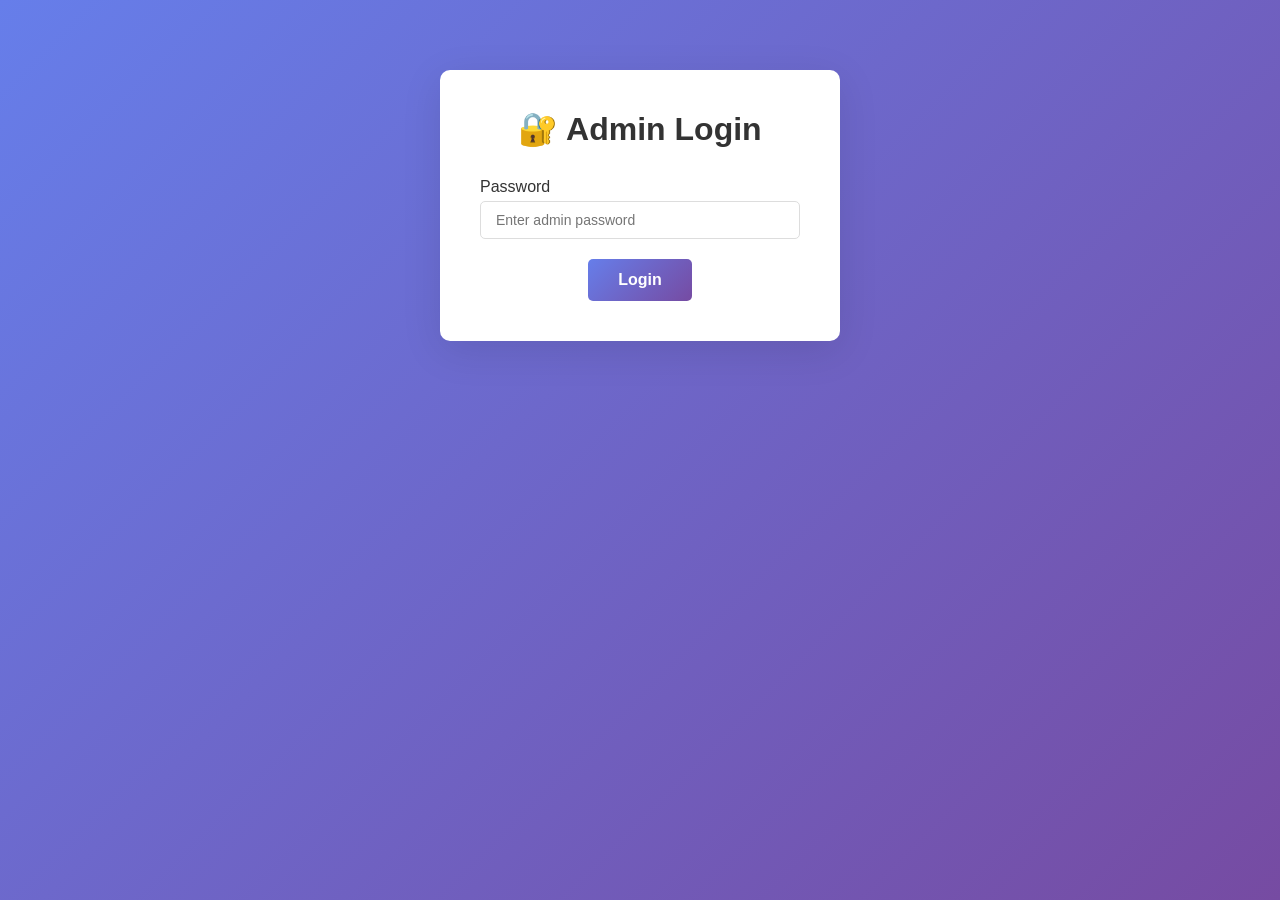
<file: admin.html>
<!DOCTYPE html>
<html lang="en">
<head>
    <meta charset="UTF-8">
    <meta name="viewport" content="width=device-width, initial-scale=1.0">
    <title>CV Admin Panel</title>
    <style>
        * {
            margin: 0;
            padding: 0;
            box-sizing: border-box;
        }

        body {
            font-family: 'Segoe UI', Tahoma, Geneva, Verdana, sans-serif;
            background: linear-gradient(135deg, #667eea 0%, #764ba2 100%);
            min-height: 100vh;
            padding: 20px;
        }

        .container {
            max-width: 1200px;
            margin: 0 auto;
        }

        .login-form {
            background: white;
            border-radius: 10px;
            padding: 40px;
            box-shadow: 0 10px 40px rgba(0,0,0,0.1);
            max-width: 400px;
            margin: 50px auto;
            text-align: center;
        }

        .login-form h1 {
            color: #333;
            margin-bottom: 30px;
        }

        .form-group {
            margin-bottom: 20px;
            text-align: left;
        }

        .form-group label {
            display: block;
            margin-bottom: 5px;
            color: #333;
            font-weight: 500;
        }

        .form-group input,
        .form-group textarea,
        .form-group select {
            width: 100%;
            padding: 10px 15px;
            border: 1px solid #ddd;
            border-radius: 5px;
            font-family: inherit;
            font-size: 14px;
        }

        .form-group textarea {
            resize: vertical;
            min-height: 100px;
        }

        .btn {
            background: linear-gradient(135deg, #667eea 0%, #764ba2 100%);
            color: white;
            padding: 12px 30px;
            border: none;
            border-radius: 5px;
            cursor: pointer;
            font-size: 16px;
            font-weight: 600;
            transition: transform 0.2s;
        }

        .btn:hover {
            transform: translateY(-2px);
        }

        .btn-secondary {
            background: #666;
            margin-left: 10px;
        }

        .btn-danger {
            background: #e74c3c;
        }

        .btn-success {
            background: #27ae60;
        }

        .admin-panel {
            background: white;
            border-radius: 10px;
            padding: 30px;
            box-shadow: 0 10px 40px rgba(0,0,0,0.1);
            margin-bottom: 30px;
        }

        .panel-title {
            color: #333;
            border-bottom: 2px solid #667eea;
            padding-bottom: 10px;
            margin-bottom: 20px;
            font-size: 22px;
        }

        .tabs {
            display: flex;
            gap: 10px;
            margin-bottom: 20px;
            border-bottom: 1px solid #ddd;
            flex-wrap: wrap;
        }

        .tab-btn {
            background: none;
            border: none;
            padding: 10px 20px;
            cursor: pointer;
            color: #666;
            font-weight: 600;
            border-bottom: 3px solid transparent;
            transition: all 0.3s;
        }

        .tab-btn.active {
            color: #667eea;
            border-bottom-color: #667eea;
        }

        .tab-content {
            display: none;
        }

        .tab-content.active {
            display: block;
        }

        .skill-item,
        .project-item {
            background: #f9f9f9;
            border: 1px solid #eee;
            border-radius: 5px;
            padding: 15px;
            margin-bottom: 15px;
            display: flex;
            justify-content: space-between;
            align-items: center;
        }

        .skill-name,
        .project-title {
            font-weight: 600;
            color: #333;
        }

        .skill-level {
            color: #667eea;
            font-weight: bold;
        }

        .item-actions {
            display: flex;
            gap: 10px;
        }

        .msg {
            padding: 15px;
            margin-bottom: 20px;
            border-radius: 5px;
            display: none;
        }

        .msg.success {
            background: #d4edda;
            color: #155724;
            border: 1px solid #c3e6cb;
        }

        .msg.error {
            background: #f8d7da;
            color: #721c24;
            border: 1px solid #f5c6cb;
        }

        .msg.active {
            display: block;
        }

        header {
            display: flex;
            justify-content: space-between;
            align-items: center;
            background: white;
            padding: 20px;
            border-radius: 10px;
            margin-bottom: 20px;
            box-shadow: 0 5px 20px rgba(0,0,0,0.1);
        }

        header h1 {
            color: #333;
        }

        .logout-btn {
            background: #e74c3c;
            color: white;
            border: none;
            padding: 10px 20px;
            border-radius: 5px;
            cursor: pointer;
            font-weight: 600;
        }

        .add-new-btn {
            margin-bottom: 20px;
        }

        .form-row {
            display: grid;
            grid-template-columns: 1fr 1fr;
            gap: 20px;
        }

        @media (max-width: 600px) {
            .form-row {
                grid-template-columns: 1fr;
            }

            header {
                flex-direction: column;
                gap: 20px;
                text-align: center;
            }

            .skill-item,
            .project-item {
                flex-direction: column;
                align-items: flex-start;
            }

            .item-actions {
                width: 100%;
                margin-top: 10px;
            }
        }
    </style>
</head>
<body>
    <div class="container">
        <!-- Login Form -->
        <div id="loginForm" class="login-form">
            <h1>🔐 Admin Login</h1>
            <div class="form-group">
                <label>Password</label>
                <input type="password" id="adminPassword" placeholder="Enter admin password">
            </div>
            <button class="btn" onclick="adminLogin()">Login</button>
        </div>

        <!-- Admin Panel (hidden by default) -->
        <div id="adminPanel" style="display: none;">
            <header>
                <h1>📝 CV Admin Panel</h1>
                <div>
                    <button class="btn btn-success" style="margin-right: 10px;" onclick="loadCVData()">↻ Reload</button>
                    <button class="logout-btn" onclick="adminLogout()">Logout</button>
                </div>
            </header>

            <div id="message" class="msg"></div>

            <!-- Basic Info -->
            <div class="admin-panel">
                <h2 class="panel-title">👤 Basic Information</h2>
                <div class="form-row">
                    <div class="form-group">
                        <label>Full Name</label>
                        <input type="text" id="nama" placeholder="Your full name">
                    </div>
                    <div class="form-group">
                        <label>Nickname</label>
                        <input type="text" id="panggilan" placeholder="Nickname">
                    </div>
                </div>
                <div class="form-group">
                    <label>Role/Title</label>
                    <input type="text" id="peran" placeholder="Your role">
                </div>
                <div class="form-group">
                    <label>Bio</label>
                    <textarea id="bio" placeholder="Your bio"></textarea>
                </div>
                <div class="form-group">
                    <label>About Me</label>
                    <textarea id="about" placeholder="About me (gunakan paragraf baru dengan baris kosong)"></textarea>
                </div>
                <button class="btn" onclick="updateBasicInfo()">Save Basic Info</button>
            </div>

            <!-- Skills & Projects Tabs -->
            <div class="admin-panel">
                <h2 class="panel-title">🎯 Skills & Projects</h2>
                
                <div class="tabs">
                    <button class="tab-btn active" onclick="switchTab('skills')">Skills</button>
                    <button class="tab-btn" onclick="switchTab('projects')">Projects</button>
                </div>

                <!-- Skills Tab -->
                <div id="skills" class="tab-content active">
                    <button class="btn add-new-btn" onclick="newSkillForm()">+ Add New Skill</button>
                    
                    <div id="skillForm" style="display: none; background: #f9f9f9; padding: 20px; border-radius: 5px; margin-bottom: 20px;">
                        <div class="form-row">
                            <div class="form-group">
                                <label>Icon (emoji)</label>
                                <input type="text" id="skillIcon" placeholder="e.g., 🐍">
                            </div>
                            <div class="form-group">
                                <label>Skill Name</label>
                                <input type="text" id="skillName" placeholder="e.g., Python">
                            </div>
                        </div>
                        <div class="form-group">
                            <label>Description</label>
                            <textarea id="skillDesc" placeholder="Describe the skill"></textarea>
                        </div>
                        <div class="form-group">
                            <label>Level (0-100)</label>
                            <input type="number" id="skillLevel" min="0" max="100" value="80">
                        </div>
                        <button class="btn" id="skillSubmitBtn" onclick="saveSkill()">Add Skill</button>
                        <button class="btn btn-secondary" onclick="cancelSkillForm()">Cancel</button>
                    </div>

                    <div id="skillsList"></div>
                </div>

                <!-- Projects Tab -->
                <div id="projects" class="tab-content">
                    <button class="btn add-new-btn" onclick="newProjectForm()">+ Add New Project</button>
                    
                    <div id="projectForm" style="display: none; background: #f9f9f9; padding: 20px; border-radius: 5px; margin-bottom: 20px;">
                        <div class="form-row">
                            <div class="form-group">
                                <label>Image / Photo (Replaces Icon)</label>
                                <input type="file" id="projectImage" accept="image/*" onchange="handleImageUpload(event)">
                                <img id="projectImagePreview" style="display:none; max-width: 100px; max-height: 100px; margin-top: 10px; border-radius: 4px;">
                            </div>
                            <div class="form-group">
                                <label>Icon (emoji fallback)</label>
                                <input type="text" id="projectIcon" placeholder="e.g., 🛒">
                            </div>
                            <div class="form-group">
                                <label>Project Title</label>
                                <input type="text" id="projectTitle" placeholder="Project title">
                            </div>
                        </div>
                        <div class="form-group">
                            <label>Description</label>
                            <textarea id="projectDesc" placeholder="Describe the project"></textarea>
                        </div>
                        <div class="form-row">
                            <div class="form-group">
                                <label>Tags (comma separated)</label>
                                <input type="text" id="projectTags" placeholder="Python, FastAPI, Web">
                            </div>
                            <div class="form-group">
                                <label>Status</label>
                                <input type="text" id="projectStatus" placeholder="e.g., Production, 70% Complete">
                            </div>
                        </div>
                        <div class="form-group">
                            <label>Project Link</label>
                            <input type="text" id="projectLink" placeholder="https://...">
                        </div>
                        <button class="btn" id="projectSubmitBtn" onclick="saveProject()">Add Project</button>
                        <button class="btn btn-secondary" onclick="cancelProjectForm()">Cancel</button>
                    </div>

                    <div id="projectsList"></div>
                </div>
            </div>
        </div>
    </div>

    <script>
        const API_BASE = '/api';
        let adminPassword = '';
        let currentEditingSkill = null;
        let currentEditingProject = null;
        let currentProjectBase64 = null;

        function handleImageUpload(event) {
            const file = event.target.files[0];
            if (!file) return;

            const reader = new FileReader();
            reader.onload = function(e) {
                const img = new Image();
                img.onload = function() {
                    const canvas = document.createElement('canvas');
                    const MAX_WIDTH = 800;
                    const MAX_HEIGHT = 600;
                    let width = img.width;
                    let height = img.height;

                    if (width > height) {
                        if (width > MAX_WIDTH) {
                            height *= MAX_WIDTH / width;
                            width = MAX_WIDTH;
                        }
                    } else {
                        if (height > MAX_HEIGHT) {
                            width *= MAX_HEIGHT / height;
                            height = MAX_HEIGHT;
                        }
                    }

                    canvas.width = width;
                    canvas.height = height;
                    const ctx = canvas.getContext('2d');
                    ctx.drawImage(img, 0, 0, width, height);

                    currentProjectBase64 = canvas.toDataURL('image/jpeg', 0.7);
                    
                    const preview = document.getElementById('projectImagePreview');
                    preview.src = currentProjectBase64;
                    preview.style.display = 'block';
                };
                img.src = e.target.result;
            };
            reader.readAsDataURL(file);
        }

        function showMessage(msg, type = 'success') {
            const msgEl = document.getElementById('message');
            msgEl.textContent = msg;
            msgEl.className = `msg active ${type}`;
            setTimeout(() => msgEl.classList.remove('active'), 3000);
        }

        async function adminLogin() {
            const password = document.getElementById('adminPassword').value;
            if (!password) {
                showMessage('Please enter password', 'error');
                return;
            }

            try {
                const res = await fetch(`${API_BASE}/admin/auth`, {
                    method: 'POST',
                    headers: { 'Content-Type': 'application/json' },
                    body: JSON.stringify({ password })
                });

                if (res.ok) {
                    adminPassword = password;
                    document.getElementById('loginForm').style.display = 'none';
                    document.getElementById('adminPanel').style.display = 'block';
                    loadCVData();
                    showMessage('Login successful!', 'success');
                } else {
                    showMessage('Invalid password', 'error');
                }
            } catch (error) {
                showMessage('Login error: ' + error.message, 'error');
            }
        }

        function adminLogout() {
            adminPassword = '';
            document.getElementById('adminPanel').style.display = 'none';
            document.getElementById('loginForm').style.display = 'block';
            document.getElementById('adminPassword').value = '';
        }

        async function loadCVData() {
            try {
                console.log('Loading CV data from:', `${API_BASE}/admin/cv`);
                const res = await fetch(`${API_BASE}/admin/cv`);
                
                if (res.ok) {
                    const data = await res.json();
                    console.log('CV data loaded:', data);
                    
                    document.getElementById('nama').value = data.nama || '';
                    document.getElementById('panggilan').value = data.panggilan || '';
                    document.getElementById('peran').value = data.peran || '';
                    document.getElementById('bio').value = data.bio || '';
                    document.getElementById('about').value = data.about || '';
                    
                    renderSkills(data.skills || []);
                    renderProjects(data.projects || []);
                    showMessage('Data loaded successfully!', 'success');
                } else {
                    console.error('API Error:', res.status, res.statusText);
                    showMessage('Failed to load data (Status: ' + res.status + ')', 'error');
                }
            } catch (error) {
                console.error('Fetch error:', error);
                showMessage('Error loading data: ' + error.message, 'error');
            }
        }

        async function updateBasicInfo() {
            try {
                const res = await fetch(`${API_BASE}/admin/cv/basic`, {
                    method: 'PUT',
                    headers: { 'Content-Type': 'application/json' },
                    body: JSON.stringify({
                        password: adminPassword,
                        nama: document.getElementById('nama').value,
                        panggilan: document.getElementById('panggilan').value,
                        peran: document.getElementById('peran').value,
                        bio: document.getElementById('bio').value,
                        about: document.getElementById('about').value
                    })
                });

                if (res.ok) {
                    showMessage('Basic info updated successfully!', 'success');
                } else {
                    showMessage('Failed to update', 'error');
                }
            } catch (error) {
                showMessage('Error: ' + error.message, 'error');
            }
        }

        function newSkillForm() {
            currentEditingSkill = null;
            document.getElementById('skillIcon').value = '';
            document.getElementById('skillName').value = '';
            document.getElementById('skillDesc').value = '';
            document.getElementById('skillLevel').value = '80';
            document.getElementById('skillSubmitBtn').textContent = 'Add Skill';
            document.getElementById('skillForm').style.display = 'block';
            document.getElementById('skillForm').scrollIntoView();
        }

        function cancelSkillForm() {
            document.getElementById('skillForm').style.display = 'none';
            currentEditingSkill = null;
        }

        function editSkill(skillName) {
            const skills = JSON.parse(localStorage.getItem('cvSkills') || '[]');
            const skill = skills.find(s => s.name === skillName);
            
            if (skill) {
                currentEditingSkill = skillName;
                document.getElementById('skillIcon').value = skill.icon;
                document.getElementById('skillName').value = skill.name;
                document.getElementById('skillDesc').value = skill.description;
                document.getElementById('skillLevel').value = skill.level;
                document.getElementById('skillSubmitBtn').textContent = 'Update Skill';
                document.getElementById('skillForm').style.display = 'block';
                document.getElementById('skillForm').scrollIntoView();
            }
        }

        async function saveSkill() {
            try {
                const skillName = document.getElementById('skillName').value;
                if (!skillName) {
                    showMessage('Please enter skill name', 'error');
                    return;
                }

                const targetName = currentEditingSkill ? currentEditingSkill : skillName;
                const res = await fetch(`${API_BASE}/admin/cv/skill/${encodeURIComponent(targetName)}`, {
                    method: 'PUT',
                    headers: { 'Content-Type': 'application/json' },
                    body: JSON.stringify({
                        password: adminPassword,
                        icon: document.getElementById('skillIcon').value,
                        name: skillName,
                        description: document.getElementById('skillDesc').value,
                        level: parseInt(document.getElementById('skillLevel').value)
                    })
                });

                if (res.ok) {
                    showMessage(currentEditingSkill ? 'Skill updated!' : 'Skill added!', 'success');
                    loadCVData();
                    cancelSkillForm();
                } else {
                    showMessage('Failed to save skill', 'error');
                }
            } catch (error) {
                showMessage('Error: ' + error.message, 'error');
            }
        }

        async function deleteSkill(skillName) {
            if (!confirm(`Delete skill "${skillName}"?`)) return;
            
            try {
                const res = await fetch(`${API_BASE}/admin/cv/skill/${skillName}`, {
                    method: 'DELETE',
                    headers: { 'Content-Type': 'application/json' },
                    body: JSON.stringify({ password: adminPassword })
                });

                if (res.ok) {
                    showMessage('Skill deleted!', 'success');
                    loadCVData();
                } else {
                    showMessage('Failed to delete skill', 'error');
                }
            } catch (error) {
                showMessage('Error: ' + error.message, 'error');
            }
        }

        function renderSkills(skills) {
            localStorage.setItem('cvSkills', JSON.stringify(skills));
            const list = document.getElementById('skillsList');
            list.innerHTML = skills.map(skill => `
                <div class="skill-item">
                    <div>
                        <span style="font-size: 24px; margin-right: 10px;">${skill.icon}</span>
                        <span class="skill-name">${skill.name}</span>
                        <span class="skill-level" style="margin-left: 20px;">${skill.level}%</span>
                        <div style="color: #666; font-size: 14px; margin-top: 5px;">${skill.description}</div>
                    </div>
                    <div class="item-actions">
                        <button class="btn btn-success" onclick="editSkill('${skill.name}')">Edit</button>
                        <button class="btn btn-danger" onclick="deleteSkill('${skill.name}')">Delete</button>
                    </div>
                </div>
            `).join('');
        }

        function newProjectForm() {
            currentEditingProject = null;
            currentProjectBase64 = null;
            document.getElementById('projectImage').value = '';
            document.getElementById('projectImagePreview').style.display = 'none';
            document.getElementById('projectImagePreview').src = '';
            document.getElementById('projectIcon').value = '';
            document.getElementById('projectTitle').value = '';
            document.getElementById('projectDesc').value = '';
            document.getElementById('projectTags').value = '';
            document.getElementById('projectStatus').value = '';
            document.getElementById('projectLink').value = '';
            document.getElementById('projectSubmitBtn').textContent = 'Add Project';
            document.getElementById('projectForm').style.display = 'block';
            document.getElementById('projectForm').scrollIntoView();
        }

        function cancelProjectForm() {
            document.getElementById('projectForm').style.display = 'none';
            currentEditingProject = null;
            currentProjectBase64 = null;
        }

        function editProject(projectTitle) {
            const projects = JSON.parse(localStorage.getItem('cvProjects') || '[]');
            const project = projects.find(p => p.title === projectTitle);
            
            if (project) {
                currentEditingProject = projectTitle;
                currentProjectBase64 = project.image || null;
                
                if (project.image) {
                    const preview = document.getElementById('projectImagePreview');
                    preview.src = project.image;
                    preview.style.display = 'block';
                } else {
                    document.getElementById('projectImagePreview').style.display = 'none';
                }
                
                document.getElementById('projectImage').value = '';
                document.getElementById('projectIcon').value = project.icon;
                document.getElementById('projectTitle').value = project.title;
                document.getElementById('projectDesc').value = project.description;
                document.getElementById('projectTags').value = project.tags.join(', ');
                document.getElementById('projectStatus').value = project.status;
                document.getElementById('projectLink').value = project.link;
                document.getElementById('projectSubmitBtn').textContent = 'Update Project';
                document.getElementById('projectForm').style.display = 'block';
                document.getElementById('projectForm').scrollIntoView();
            }
        }

        async function saveProject() {
            try {
                const projectTitle = document.getElementById('projectTitle').value;
                if (!projectTitle) {
                    showMessage('Please enter project title', 'error');
                    return;
                }

                const tags = document.getElementById('projectTags').value.split(',').map(t => t.trim());

                const isEditing = Boolean(currentEditingProject);
                const endpoint = isEditing
                    ? `${API_BASE}/admin/cv/project/${encodeURIComponent(currentEditingProject)}`
                    : `${API_BASE}/admin/cv/project`;

                const res = await fetch(endpoint, {
                    method: isEditing ? 'PUT' : 'POST',
                    headers: { 'Content-Type': 'application/json' },
                    body: JSON.stringify({
                        password: adminPassword,
                        icon: document.getElementById('projectIcon').value,
                        image: currentProjectBase64,
                        title: projectTitle,
                        description: document.getElementById('projectDesc').value,
                        tags: tags,
                        status: document.getElementById('projectStatus').value,
                        link: document.getElementById('projectLink').value
                    })
                });

                if (res.ok) {
                    showMessage(currentEditingProject ? 'Project updated!' : 'Project added!', 'success');
                    loadCVData();
                    cancelProjectForm();
                } else {
                    showMessage('Failed to save project', 'error');
                }
            } catch (error) {
                showMessage('Error: ' + error.message, 'error');
            }
        }

        async function deleteProject(projectTitle) {
            if (!confirm(`Delete project "${projectTitle}"?`)) return;
            
            try {
                const res = await fetch(`${API_BASE}/admin/cv/project/${projectTitle}`, {
                    method: 'DELETE',
                    headers: { 'Content-Type': 'application/json' },
                    body: JSON.stringify({ password: adminPassword })
                });

                if (res.ok) {
                    showMessage('Project deleted!', 'success');
                    loadCVData();
                } else {
                    showMessage('Failed to delete project', 'error');
                }
            } catch (error) {
                showMessage('Error: ' + error.message, 'error');
            }
        }

        function renderProjects(projects) {
            localStorage.setItem('cvProjects', JSON.stringify(projects));
            const list = document.getElementById('projectsList');
            list.innerHTML = projects.map(project => `
                <div class="project-item">
                    <div>
                        <span style="font-size: 24px; margin-right: 10px;">${project.icon}</span>
                        <span class="project-title">${project.title}</span>
                        <span style="margin-left: 20px; color: #667eea; font-weight: bold;">${project.status}</span>
                        <div style="color: #666; font-size: 14px; margin-top: 5px;">${project.description}</div>
                    </div>
                    <div class="item-actions">
                        <button class="btn btn-success" onclick="editProject('${project.title.replace(/'/g, "\\'")}')">Edit</button>
                        <button class="btn btn-danger" onclick="deleteProject('${project.title}')">Delete</button>
                    </div>
                </div>
            `).join('');
        }

        function switchTab(tabName) {
            document.querySelectorAll('.tab-content').forEach(el => el.classList.remove('active'));
            document.querySelectorAll('.tab-btn').forEach(el => el.classList.remove('active'));
            document.getElementById(tabName).classList.add('active');
            event.target.classList.add('active');
        }
    </script>
</body>
</html>
</file>
